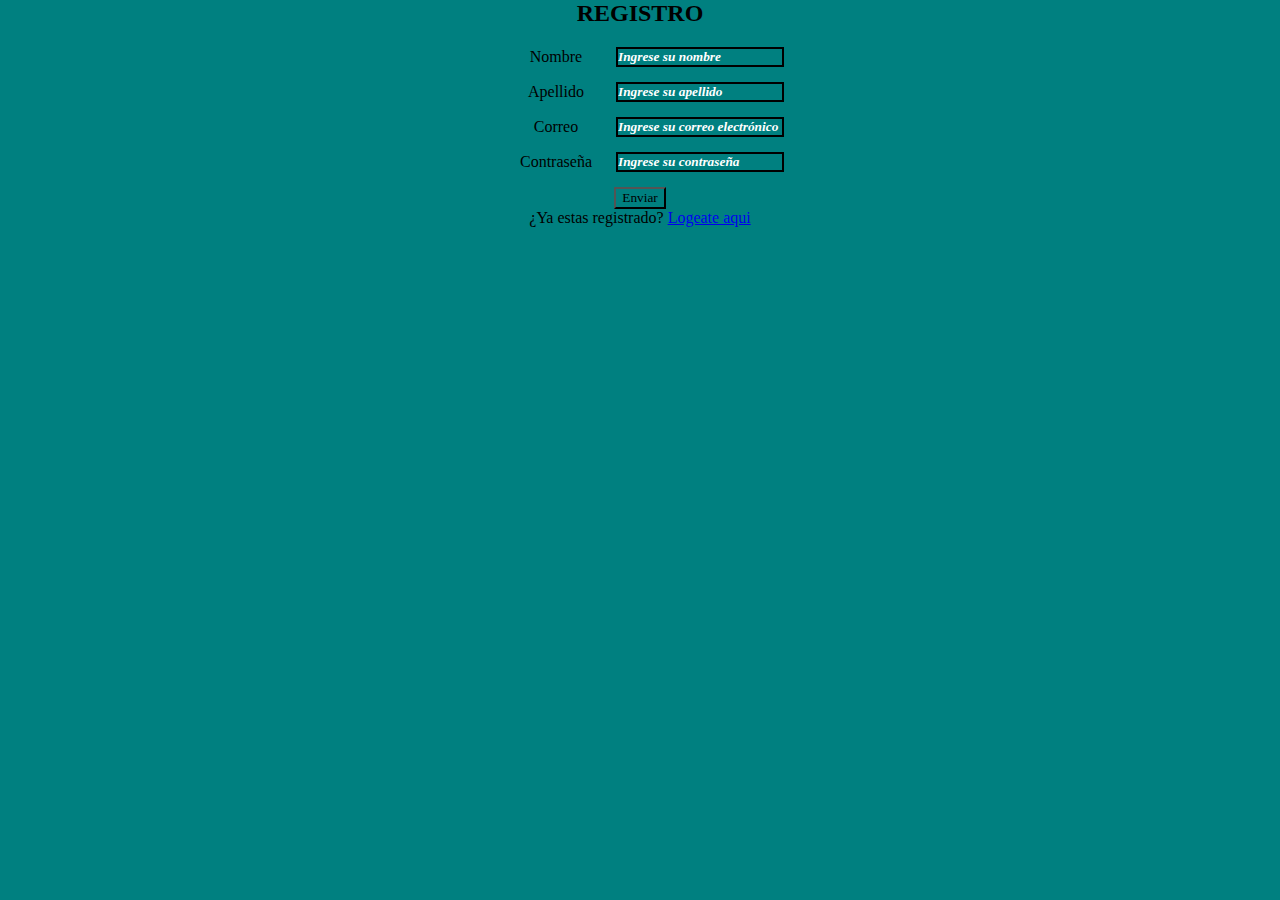
<file: registro.html>
<!DOCTYPE html>
<html lang="en">
<head>
    <meta charset="UTF-8">
    <meta http-equiv="X-UA-Compatible" content="IE=edge">
    <meta name="viewport" content="width=device-width, initial-scale=1.0">
    <link rel="stylesheet" href="https://cdnjs.cloudflare.com/ajax/libs/font-awesome/6.3.0/css/all.min.css" integrity="sha512-SzlrxWUlpfuzQ+pcUCosxcglQRNAq/DZjVsC0lE40xsADsfeQoEypE+enwcOiGjk/bSuGGKHEyjSoQ1zVisanQ==" crossorigin="anonymous" referrerpolicy="no-referrer" />
    <style type="text/css"></style>
    <link rel="stylesheet" href="css/style.css">
    <title>Registro</title>
</head>
<body>
<section id="registro">
    <h2>REGISTRO</h2>
    <div class="contenedor-registro">
        <form action="index.php" method="post" class="formulario-vertical">
            <div class="form">
                <label for="nombre">Nombre</label>
                <input type="text" name="nombre" id="name" placeholder="Ingrese su nombre">
            </div>
            <div class="form">
                <label for="apellido">Apellido</label>
                <input type="text" name="apellido" id="apellido" placeholder="Ingrese su apellido">
            </div>
            <div class="form">
                <label form="correo">Correo</label>
                <input type="email" name="correo" id="correo" placeholder="Ingrese su correo electrónico">
            </div>
            <div class="form">
                <label form="contraseña">Contraseña</label>
                <input type="password" name="contraseña" id="contraseña" placeholder="Ingrese su contraseña">
            </div>
            <div class="enviar">
                <button type="submit" id="enviar" name="enviar">Enviar</button>
            </div>
            <p>¿Ya estas registrado? <a href="index.php">Logeate aqui</a></p>
        </form>
    </div>
</section>
</body>
</html>
</file>
<file: css/style.css>
/*  <---PUBLICACIONES---->

body{
    background: teal;
}
*{
    background-color: teal;
    box-sizing: border-box;
    font-family: 'Work Sans';
    margin: 0;
}

.publicar{
    width: 100%;
    color: #fff;
}

.contenido-seccion h2{
    position: relative;
    display: flex;
    text-align: center;
    font-size: 40px;
    left: 46%;
}

.contenido-seccion nav{
    display: flex;
    justify-content: center;
}

.contenido-seccion nav ul{
    display: flex;
    list-style-type: none;
    
}

.contenido-seccion li a{
    text-decoration: none;
    text-align: center;
    border-radius: 10%; 
    color: #fff;
    padding: 0px 30px;
    font-size: 20px;
    left: 80px;
    background-color: black;
}

li a:hover{
    color: rgb(48, 145, 214);
}

.contenido-seccion nav li{
    margin-right: 80px;
    margin-left: 60px;
    padding: 10px 40px;
}

.formulario{
    display: block;
    position: relative;
    margin: 3% auto;
    padding: 7%;
    background-color: rgb(198, 223, 140);
    font-size: 18px;
    width: 380px;
    border-radius: 10%;
}

label, input, select{
    display: block;
    background-color: rgb(198, 223, 140);
    margin-bottom: 15%;
}


.formulario label{
    display: block;
    margin: 0;
    padding-bottom: 6%;

}

input{
    margin: 0;
}

.guardar{
    position: absolute;
    display: block;
    left: 47%;
    margin-top: 0;
}

.guardar input{
    padding: 40%;
    border-radius: 10%;
    padding-right: 80%;
    padding-left: 80%;
}

 revisar main\*/

 *{
    margin: 0;
    background-color: #008080;
    box-sizing: border-box;     
    font-family: 'Work Sans';
}


/*REGISTRO*/

#registro{
    display: flex;
    flex-direction: column;
    align-items: center;
    text-align: center;
}

.contenedor-registro{
    margin-top: 20px;
}

.form{
    display: flex; /* Utiliza flexbox para alinear etiquetas y campos de entrada */
    align-items: center; /* Centra verticalmente los elementos en cada campo */
    margin-bottom: 15px; /* Espacio entre campos */
}

label{
    width: 120px; /* Ancho fijo para las etiquetas */
    margin-right: 0px; /* Espacio entre etiquetas y campos de entrada */
}

input{
    flex: 1; /* El campo de entrada ocupa el espacio restante */
    padding: 0px;
    border: 2px solid black;
}

::placeholder{
    font-weight: bold;
    font-style: oblique;
    color: #fff;
}

button:hover{
    font-weight: bold;
    background-color: yellow;

}
/*LOGIN*/

#login{
    display: flex;
    flex-direction: column;
    align-items: center;
    text-align: center;
}

.contenedor-login{
    margin-top: 20px;
}

.form{
    display: flex; /* Utiliza flexbox para alinear etiquetas y campos de entrada */
    align-items: center; /* Centra verticalmente los elementos en cada campo */
    margin-bottom: 15px; /* Espacio entre campos */
}

label{
    width: 120px; /* Ancho fijo para las etiquetas */
    margin-right: 0px; /* Espacio entre etiquetas y campos de entrada */
}

input{
    flex: 1; /* El campo de entrada ocupa el espacio restante */
    padding: 0px;
    border: 2px solid black;
}

::placeholder{
    font-weight: bold;
    font-style: oblique;
    color: #fff;
}


button:hover{
    font-weight: bold;
    background-color: yellow;

}
</file>
